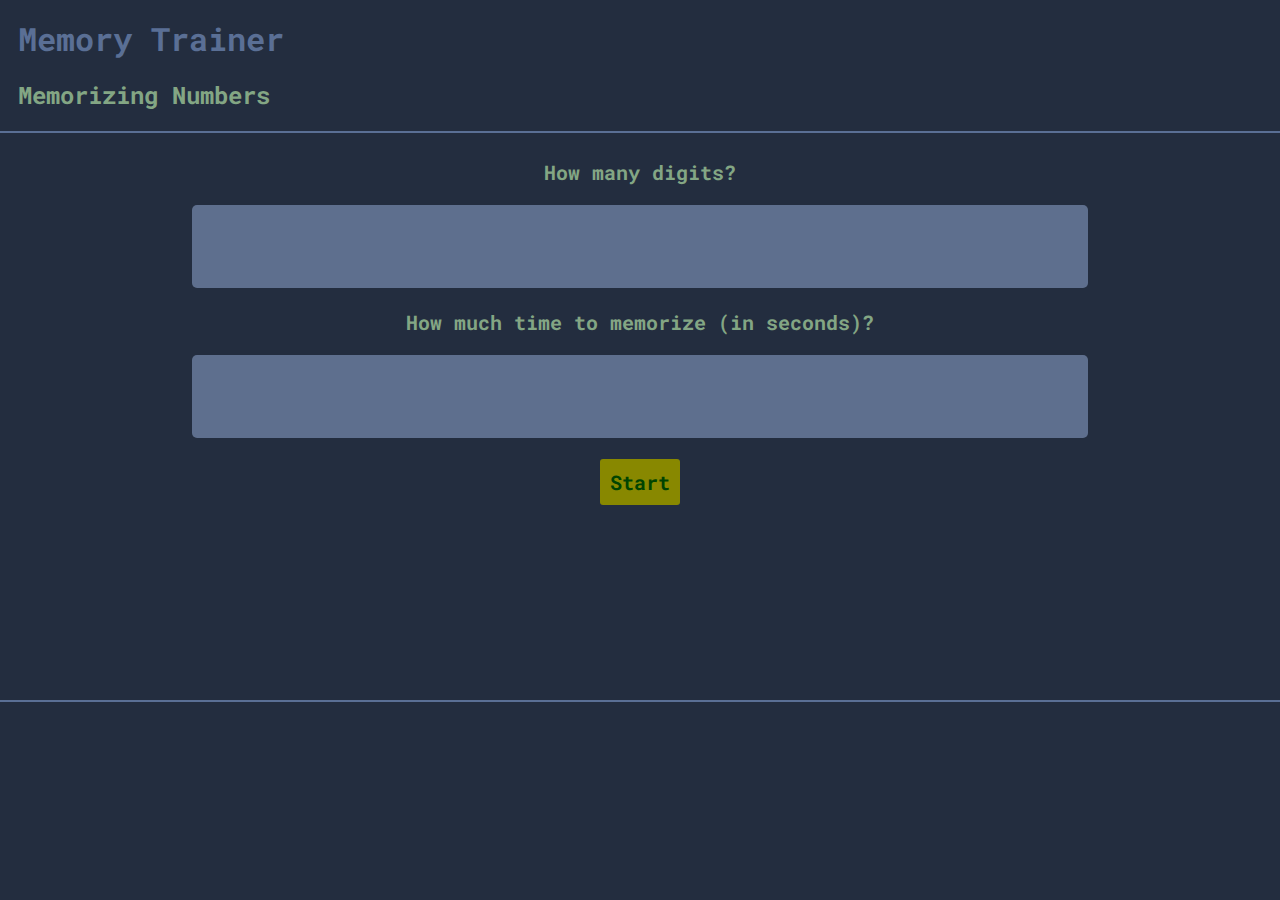
<file: index.html>
<!DOCTYPE html>
<html>
    <head>
        <link rel="stylesheet" href="style.css">
        <link rel="preconnect" href="https://fonts.googleapis.com">
        <link rel="preconnect" href="https://fonts.gstatic.com" crossorigin>
        <link href="https://fonts.googleapis.com/css2?family=Roboto+Mono&display=swap" rel="stylesheet">
    </head>
    <body>
        <div id="prompt">
            <script src="./js/index.js"></script>
            <h1>Memory Trainer</h1>
            <h2 class="game-title">Memorizing Numbers</h2>
            <hr color="#5a6f95"/>
            <div class="page-focus">
                <label for="numbers" id="numbers_label">How many digits?</label> <br/>
                <input required type="number" id="numbers" class="input-length"/>
                <br/><br/>
                <label for="time" id="time_label">How much time to memorize (in seconds)?</label>
                <br/>
                <input required type="number" id="time" class="input-time"/>
                <br/><br/>
                <button onclick="num_mem_init()" id="start_button" class="start-button">Start</button>
                <br/>
                <div class="show-hide">
                    <p id="display"  class="num-disp"></p>
                    <input type="number" name="memorized_num" id="input_test" class="input-num" style="display: none;"/>
                <br/><br/>
                <button onclick="check()" id="submit_button" class="submit-button" style="display: none;">Submit</button>
                <!-- <p id="check_disp" class="check-disp"></p> -->
                </div>
                <!-- <input type="number" name="memorized_num" id="input_test" class="input-num" style="display: none;"/>
                <br/><br/>
                <button onclick="check()" id="submit_button" class="submit-button" style="display: none;">Submit</button> -->
                <p id="check_disp" class="check-disp"></p>
                <!-- <p id="mistake" class="mistake"></p>
                <p id="correction" class="correction"></p> -->
                <br>
                <hr color="#5a6f95"/>
                <p id="mistake" class="mistake"></p>
                <p id="correction" class="correction"></p>
                <!-- <input type="number" name="memorized_num" id="input_test">
                <button onclick="check()">Submit</button>
                <p id="check_disp">check</p> -->
                </div>
        
    </div>
    </body>
    </html>
</file>
<file: style.css>
body{
    background-color: #232D3F;
    font-family: 'Roboto Mono', monospace;
    margin: auto;
    
    word-wrap:break-word;
}
h1{
    color: #5a6f95;
    line-height: 4vh;
    margin-left: 2vb;
}
.game-title{
    color: #83a684;
    margin-left: 2vb;
}
.page-focus{
    /* background-color: #fff; //to check size */
    position:relative;
    top: 2vh;
    /* bottom: 10vh; */
    /* left: 50%; */
    /* margin-top: -50px; */
    /* margin-left: -50px; */
    text-align: center;
    color: #83a684;
}
label{
    /* background-color: aqua; */
    /* padding: 10px 10px; */
    font-size: 20px;
    font-weight: 700;
}

input[type=number] {
    font-family: 'Roboto Mono', monospace;
    margin-top: 20px;
    text-align: center;
    background-color: #5e6f8e;
    /* background-color: #232D3F; */
    padding: 10px;
    width: 70%;
    font-size: 48px;
    border: none;
    border-radius: 5px;
    box-sizing: border-box ;
  }
input::-webkit-outer-spin-button,
input::-webkit-inner-spin-button {
  -webkit-appearance: none;
  margin: 0;
}
input:focus { 
    outline:none;
    border-color: #b8d7b9;
    box-shadow:0 0 10px #b8d7b9;
}
button{
    border: none;
    border-radius: 3px;
    font-family: inherit;
    font-size: 20px;
    font-weight: 800;
    padding: 10px 10px;
    color: #004401;
    background-color: rgb(136, 136, 0);
}
button:hover{
    color: #0d620f;
    background-color: rgb(200, 200, 0);
}
.show-hide{
    font-family: inherit;
    font-weight: 900;
    font-size: 40px;
    position: relative;
    /* top: -10px; */
    width: 100%;
    text-align: center;
    /* top: 50%;
    left: 50%;
    margin-top: -50px;
    margin-left: -50px; */
    /* width: 100px; */
    /* height: 100px; */
    /* background-color: #cb0606; //to check size */
    margin: auto;
}
.check-disp{
    font-weight: 900;
    /* font-size: 40px; */
    font-size: 20px;
}
.correction{
    font-size: 20px;
}
.mistake{
    font-size: 20px;
    color: #ae0000;
}
</file>
